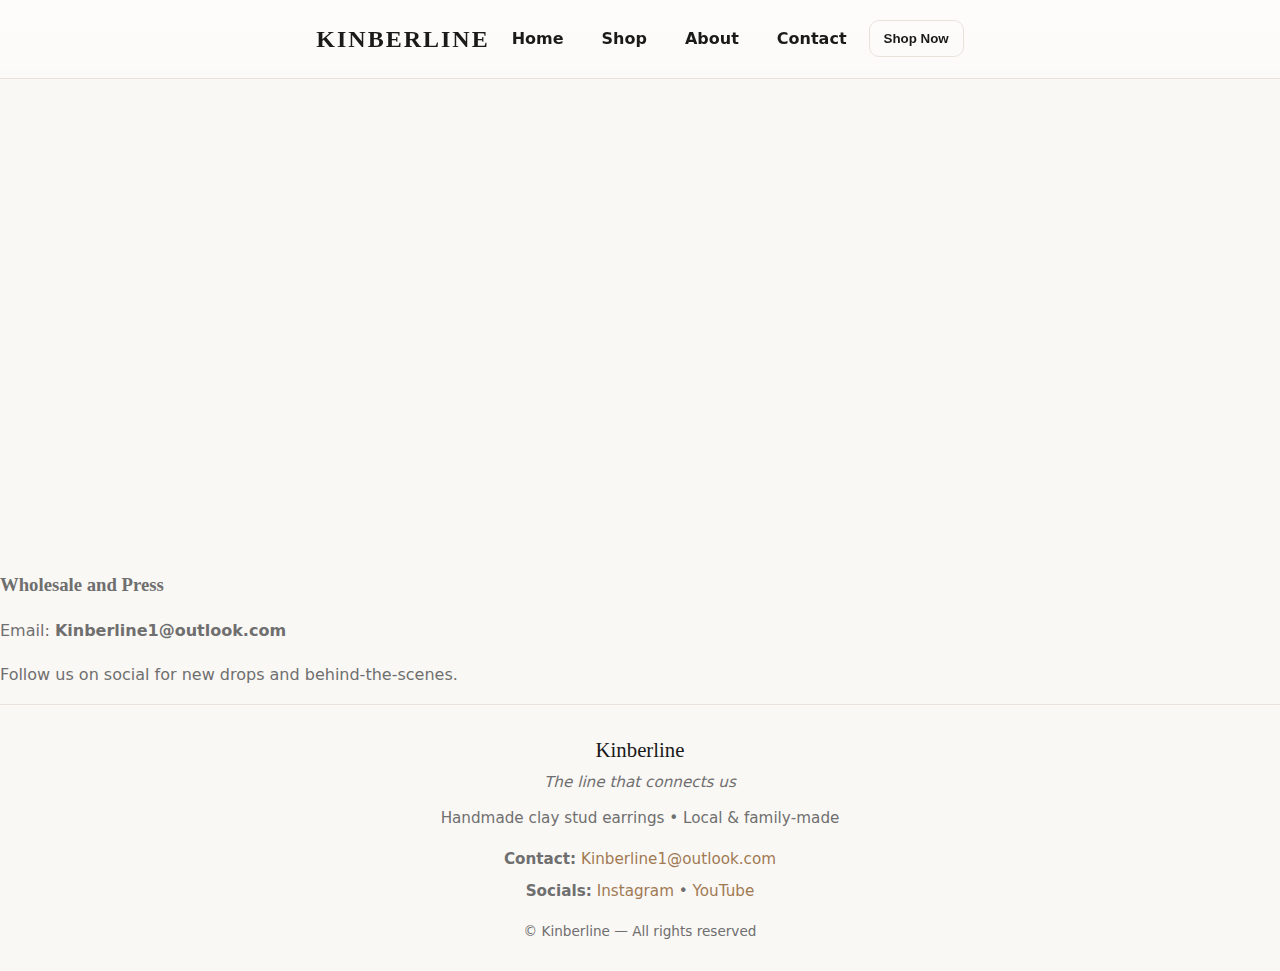
<file: contact.html>
<html>
<html lang="en">
<head>
  <meta charset="utf-8" />
  <meta name="viewport" content="width=device-width,initial-scale=1" />
  <title>Contact — Kinberline</title>
  <link rel="icon" href="favicon.png" type="image/png">
  <meta name="description" content="Contact Kinberline for wholesale, press, and customer support.">
  <link rel="stylesheet" href="styles.css">
  <script defer src="app.js"></script>
  <style>
    /* Color system */
    :root{
      --bg: #FAF8F5;
      --surface: #FFFFFF;
      --text: #1A1A1A;
      --muted: #6F6F6F;
      --accent: #C6A27E;
      --accent-deep: #A07A53;
      --border: #E8E2DA;
      --radius: 12px;
      --shadow: 0 12px 40px rgba(0,0,0,0.06);
      --glass: rgba(255,255,255,0.6);
      --trans: 300ms cubic-bezier(.2,.9,.3,1);
    }

    /* Dark theme */
    body.dark{
      --bg: #0F0F10;
      --surface: #1E1E1E;
      --text: #F5F5F5;
      --muted: #BDBDBD;
      --accent: #D8B892;
      --accent-deep: #A07A53;
      --border: #2A2A2A;
      --glass: rgba(255,255,255,0.03);
      --shadow: 0 18px 60px rgba(0,0,0,0.6);
    }

    /* Reset and base */
    *{box-sizing:border-box}
    html,body{height:100%}
    body{
      margin:0;
      font-family:Inter,system-ui,-apple-system,Segoe UI,Roboto,"Helvetica Neue",Arial;
      background:var(--bg);
      color:var(--text);
      -webkit-font-smoothing:antialiased;
      -moz-osx-font-smoothing:grayscale;
      line-height:1.6;
      transition:background var(--trans), color var(--trans);
    }

    .container{max-width:1200px;margin:0 auto;padding:0 20px}

    /* Navigation */
    nav{
      display:flex;
      align-items:center;
      justify-content:space-between;
      gap:12px;
      padding:18px 0;
      position:sticky;
      top:0;
      z-index:40;
      background:linear-gradient(180deg, rgba(255,255,255,0.6), rgba(255,255,255,0.35));
      backdrop-filter: blur(6px);
      border-bottom:1px solid var(--border);
    }
    body.dark nav{
      background:linear-gradient(180deg, rgba(0,0,0,0.6), rgba(0,0,0,0.35));
    }

    .logo{
      font-family:"Playfair Display",serif;
      font-size:1.5rem;
      letter-spacing:2px;
      font-weight:600;
      color:var(--text);
    }

    .nav-links{display:flex;align-items:center;gap:18px}
    .nav-links a{
      color:var(--text);
      text-decoration:none;
      font-weight:600;
      padding:8px 10px;
      border-radius:8px;
      transition:background var(--trans), color var(--trans), transform var(--trans);
    }
    .nav-links a:hover{background:var(--glass); transform:translateY(-2px)}
    .nav-actions{display:flex;gap:10px;align-items:center}

    .btn{
      border:0;padding:10px 14px;border-radius:10px;font-weight:700;cursor:pointer;
      transition:transform var(--trans), box-shadow var(--trans);
    }
    .btn-primary{
      background:var(--accent);
      color:white;
      box-shadow:0 10px 30px rgba(198,162,126,0.12);
    }
    .btn-ghost{
      background:transparent;border:1px solid var(--border);color:var(--text);
    }

    /* Hero */
    .hero{
      height:66vh;
      display:flex;
      align-items:center;
      justify-content:center;
      text-align:center;
      padding:0 20px;
      background:
        linear-gradient(180deg, rgba(0,0,0,0.18), rgba(0,0,0,0.06)),
        url('assets/images/hero.jpg') center/cover no-repeat;
      color: #fff;
    }
    body.dark .hero{background:linear-gradient(180deg, rgba(0,0,0,0.45), rgba(0,0,0,0.15)), url('assets/images/hero.jpg') center/cover no-repeat}
    .hero .inner{max-width:900px}
    .headline{
      font-family:"Playfair Display",serif;
      font-size:3.2rem;
      margin:0;
      letter-spacing:0.6px;
      text-shadow:0 10px 30px rgba(0,0,0,0.45);
    }
    .sub{
      margin-top:12px;color:rgba(255,255,255,0.92);font-size:1.05rem;
    }
    .hero .cta{margin-top:20px;display:flex;gap:12px;justify-content:center}

    /* Sections */
    section{padding:64px 0}
    h2{font-family:"Playfair Display",serif;margin-bottom:8px}
    h2::after{content:"";display:block;width:64px;height:4px;background:linear-gradient(90deg,var(--accent-deep),var(--accent));border-radius:3px;margin-top:12px}

    .lead{color:var(--muted);max-width:760px;margin:12px 0 0;font-size:1.02rem}

    /* Grid and cards */
    .grid{display:grid;grid-template-columns:repeat(auto-fit,minmax(260px,1fr));gap:28px;margin-top:20px}
    .card{
      background:var(--surface);
      border-radius:var(--radius);
      overflow:hidden;
      box-shadow:var(--shadow);
      transition:transform var(--trans), box-shadow var(--trans);
      display:flex;flex-direction:column;
    }
    .card:hover{transform:translateY(-8px);box-shadow:0 22px 60px rgba(2,6,23,0.12)}
    .card img{width:100%;height:320px;object-fit:cover;display:block}
    .card-body{padding:16px;flex:1;display:flex;flex-direction:column}
    .card h3{margin:0;font-size:1.05rem}
    .card p{color:var(--muted);margin-top:8px;font-size:0.95rem;flex:1}
    .price{margin-top:12px;color:var(--accent);font-weight:800}

    /* Product detail teaser */
    .badge{display:inline-block;padding:6px 10px;border-radius:999px;background:linear-gradient(90deg, rgba(198,162,126,0.12), rgba(160,122,83,0.06));color:var(--accent-deep);font-weight:700;font-size:0.85rem}

    /* Footer */
    footer{padding:28px 0;border-top:1px solid var(--border);color:var(--muted);font-size:0.95rem;text-align:center}

    /* Controls */
    .controls{display:flex;gap:12px;flex-wrap:wrap;margin-top:12px}
    .input{padding:10px 12px;border-radius:10px;border:1px solid var(--border);background:var(--surface);min-width:220px}
    .pill{padding:8px 12px;border-radius:999px;border:1px solid var(--border);background:transparent;color:var(--text)}

    /* Fade-in */
    .fade-in{opacity:0;transform:translateY(18px);animation:fadeIn 700ms cubic-bezier(.2,.9,.3,1) forwards}
    @keyframes fadeIn{to{opacity:1;transform:none}}

    /* Responsive */
    @media (max-width:900px){
      .headline{font-size:2rem}
      .hero{height:52vh}
      nav{padding:12px 10px}
      .card img{height:260px}
    }
  </style>
</head>
<body>
  <nav>
  <div class="container" style="display:flex;align-items:center;justify-content:space-between;gap:12px;">

    <div class="logo">KINBERLINE</div>

    <!-- Mobile toggle button -->
    <button class="nav-toggle" aria-label="Toggle navigation">☰</button>

    <!-- Links -->
    <div class="nav-links">
      <a href="index.html">Home</a>
      <a href="shop.html">Shop</a>
      <a href="about.html">About</a>
      <a href="contact.html">Contact</a>
    </div>

    <!-- Desktop-only actions -->
    <div class="nav-actions">
      <button class="btn btn-ghost" onclick="window.location.href='shop.html'">Shop Now</button>
    </div>

  </div>
</nav>



 <main class="container">
  <section class="fade-in" style="padding:48px 0">
    <h2>Contact Us</h2>
    <p class="lead">
      Questions about an order, wholesale inquiries, or press? Reach out and we’ll respond as soon as we can
    </p>

    <div style="display:grid;grid-template-columns:1fr 1fr;gap:28px;margin-top:22px">
      <div>

      <form id="contact-form" action="https://formspree.io/f/xqekdgkq" method="POST">
  <input type="hidden" name="_subject" value="New Kinberline Contact Message">
  <input type="hidden" name="_format" value="plain">

  <input class="input" name="name" placeholder="Your name" required>
  <input class="input" name="email" type="email" placeholder="Email address" required>
  <input class="input" name="subject" placeholder="Subject">
  <textarea class="input" name="message" rows="6" placeholder="Message" required></textarea>

  <div style="display:flex;gap:12px">
    <button type="submit" class="btn btn-primary">Send Message</button>
    <button type="reset" class="btn btn-ghost">Reset</button>
  </div>

  <p id="form-status"></p>
</form>
 
      </div>
    </div>
  </section>
</main>



        <div style="color:var(--muted)">
          <h3 style="font-family:Playfair Display,serif">Wholesale and Press</h3>
          <p>Email: <strong>Kinberline1@outlook.com</strong></p>
          <p style="margin-top:18px">Follow us on social for new drops and behind-the-scenes.</p>
        </div>
      </div>
    </section>
  </main>
 
 <footer>
  <div style="font-family:'Playfair Display', serif; font-size:1.3rem; color:var(--text);">
    Kinberline
  </div>

  <div style="margin-top:4px; font-style:italic; color:var(--muted);">
    The line that connects us
  </div>

  <div style="margin-top:12px; color:var(--muted);">
    Handmade clay stud earrings • Local & family‑made
  </div>

  <div style="margin-top:16px;">
    <strong>Contact:</strong>
    <a href="mailto:Kinberline1@outlook.com" style="color:var(--accent-deep); text-decoration:none;">
      Kinberline1@outlook.com
    </a>
  </div>

  <div style="margin-top:8px;">
    <strong>Socials:</strong>
    <a href="https://instagram.com/Kinberline1" target="_blank" style="color:var(--accent-deep); text-decoration:none;">
      Instagram
    </a>
    •
    <a href="https://youtube.com/@Kinberline1" target="_blank" style="color:var(--accent-deep); text-decoration:none;">
      YouTube
    </a>
  </div>

  <div style="margin-top:18px; color:var(--muted); font-size:0.85rem;">
    © Kinberline — All rights reserved
  </div>
</footer>


  <script>
document.addEventListener("DOMContentLoaded", () => {
  const form = document.getElementById("contact-form");
  const status = document.getElementById("form-status");

  form.addEventListener("submit", async (e) => {
    e.preventDefault();
    status.textContent = "Sending...";
    status.style.color = "var(--muted)";

    const data = new FormData(form);

    try {
      const response = await fetch(form.action, {
        method: form.method,
        body: data,
        headers: { 'Accept': 'application/json' }
      });

      if (response.ok) {
        status.textContent = "Thank you — your message has been sent!";
        status.style.color = "var(--accent)";
        form.reset();
      } else {
        status.textContent = "Oops! Something went wrong. Please try again.";
        status.style.color = "#C62828";
      }
    } catch (error) {
      status.textContent = "Network error — please try again.";
      status.style.color = "#C62828";
    }
  });
});
</script>

<script>
  const navToggle = document.querySelector('.nav-toggle');
  const navLinks = document.querySelector('.nav-links');

  navToggle.addEventListener('click', () => {
    navLinks.classList.toggle('open');
  });
</script>

  
</body>

  

</html>
</file>
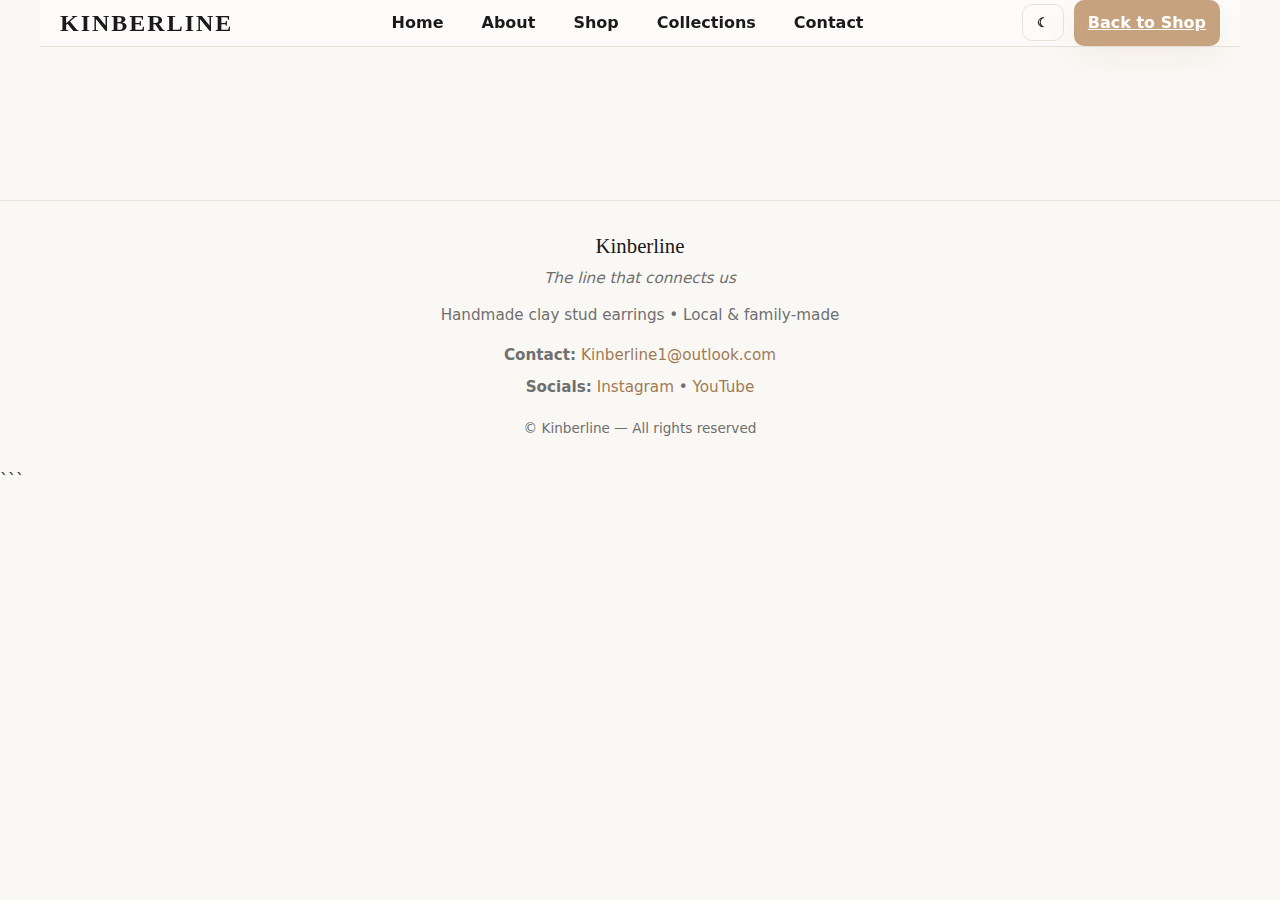
<file: product.html>
<html>
<html lang="en">
<head>
  <meta charset="utf-8" />
  <meta name="viewport" content="width=device-width,initial-scale=1" />
  <title>Product — Kinberline</title>
  <meta name="description" content="Product details — Kinberline handcrafted earrings.">
  <link rel="stylesheet" href="styles.css">
  <script defer src="app.js"></script>
  <style>
    /* Color system */
    :root{
      --bg: #FAF8F5;
      --surface: #FFFFFF;
      --text: #1A1A1A;
      --muted: #6F6F6F;
      --accent: #C6A27E;
      --accent-deep: #A07A53;
      --border: #E8E2DA;
      --radius: 12px;
      --shadow: 0 12px 40px rgba(0,0,0,0.06);
      --glass: rgba(255,255,255,0.6);
      --trans: 300ms cubic-bezier(.2,.9,.3,1);
    }

    /* Dark theme */
    body.dark{
      --bg: #0F0F10;
      --surface: #1E1E1E;
      --text: #F5F5F5;
      --muted: #BDBDBD;
      --accent: #D8B892;
      --accent-deep: #A07A53;
      --border: #2A2A2A;
      --glass: rgba(255,255,255,0.03);
      --shadow: 0 18px 60px rgba(0,0,0,0.6);
    }

    /* Reset and base */
    *{box-sizing:border-box}
    html,body{height:100%}
    body{
      margin:0;
      font-family:Inter,system-ui,-apple-system,Segoe UI,Roboto,"Helvetica Neue",Arial;
      background:var(--bg);
      color:var(--text);
      -webkit-font-smoothing:antialiased;
      -moz-osx-font-smoothing:grayscale;
      line-height:1.6;
      transition:background var(--trans), color var(--trans);
    }

    .container{max-width:1200px;margin:0 auto;padding:0 20px}

    /* Navigation */
    nav{
      display:flex;
      align-items:center;
      justify-content:space-between;
      gap:12px;
      padding:18px 0;
      position:sticky;
      top:0;
      z-index:40;
      background:linear-gradient(180deg, rgba(255,255,255,0.6), rgba(255,255,255,0.35));
      backdrop-filter: blur(6px);
      border-bottom:1px solid var(--border);
    }
    body.dark nav{
      background:linear-gradient(180deg, rgba(0,0,0,0.6), rgba(0,0,0,0.35));
    }

    .logo{
      font-family:"Playfair Display",serif;
      font-size:1.5rem;
      letter-spacing:2px;
      font-weight:600;
      color:var(--text);
    }

    .nav-links{display:flex;align-items:center;gap:18px}
    .nav-links a{
      color:var(--text);
      text-decoration:none;
      font-weight:600;
      padding:8px 10px;
      border-radius:8px;
      transition:background var(--trans), color var(--trans), transform var(--trans);
    }
    .nav-links a:hover{background:var(--glass); transform:translateY(-2px)}
    .nav-actions{display:flex;gap:10px;align-items:center}

    .btn{
      border:0;padding:10px 14px;border-radius:10px;font-weight:700;cursor:pointer;
      transition:transform var(--trans), box-shadow var(--trans);
    }
    .btn-primary{
      background:var(--accent);
      color:white;
      box-shadow:0 10px 30px rgba(198,162,126,0.12);
    }
    .btn-ghost{
      background:transparent;border:1px solid var(--border);color:var(--text);
    }

    /* Hero */
    .hero{
      height:66vh;
      display:flex;
      align-items:center;
      justify-content:center;
      text-align:center;
      padding:0 20px;
      background:
        linear-gradient(180deg, rgba(0,0,0,0.18), rgba(0,0,0,0.06)),
        url('assets/images/hero.jpg') center/cover no-repeat;
      color: #fff;
    }
    body.dark .hero{background:linear-gradient(180deg, rgba(0,0,0,0.45), rgba(0,0,0,0.15)), url('assets/images/hero.jpg') center/cover no-repeat}
    .hero .inner{max-width:900px}
    .headline{
      font-family:"Playfair Display",serif;
      font-size:3.2rem;
      margin:0;
      letter-spacing:0.6px;
      text-shadow:0 10px 30px rgba(0,0,0,0.45);
    }
    .sub{
      margin-top:12px;color:rgba(255,255,255,0.92);font-size:1.05rem;
    }
    .hero .cta{margin-top:20px;display:flex;gap:12px;justify-content:center}

    /* Sections */
    section{padding:64px 0}
    h2{font-family:"Playfair Display",serif;margin-bottom:8px}
    h2::after{content:"";display:block;width:64px;height:4px;background:linear-gradient(90deg,var(--accent-deep),var(--accent));border-radius:3px;margin-top:12px}

    .lead{color:var(--muted);max-width:760px;margin:12px 0 0;font-size:1.02rem}

    /* Grid and cards */
    .grid{display:grid;grid-template-columns:repeat(auto-fit,minmax(260px,1fr));gap:28px;margin-top:20px}
    .card{
      background:var(--surface);
      border-radius:var(--radius);
      overflow:hidden;
      box-shadow:var(--shadow);
      transition:transform var(--trans), box-shadow var(--trans);
      display:flex;flex-direction:column;
    }
    .card:hover{transform:translateY(-8px);box-shadow:0 22px 60px rgba(2,6,23,0.12)}
    .card img{width:100%;height:320px;object-fit:cover;display:block}
    .card-body{padding:16px;flex:1;display:flex;flex-direction:column}
    .card h3{margin:0;font-size:1.05rem}
    .card p{color:var(--muted);margin-top:8px;font-size:0.95rem;flex:1}
    .price{margin-top:12px;color:var(--accent);font-weight:800}

    /* Product detail teaser */
    .badge{display:inline-block;padding:6px 10px;border-radius:999px;background:linear-gradient(90deg, rgba(198,162,126,0.12), rgba(160,122,83,0.06));color:var(--accent-deep);font-weight:700;font-size:0.85rem}

    /* Footer */
    footer{padding:28px 0;border-top:1px solid var(--border);color:var(--muted);font-size:0.95rem;text-align:center}

    /* Controls */
    .controls{display:flex;gap:12px;flex-wrap:wrap;margin-top:12px}
    .input{padding:10px 12px;border-radius:10px;border:1px solid var(--border);background:var(--surface);min-width:220px}
    .pill{padding:8px 12px;border-radius:999px;border:1px solid var(--border);background:transparent;color:var(--text)}

    /* Fade-in */
    .fade-in{opacity:0;transform:translateY(18px);animation:fadeIn 700ms cubic-bezier(.2,.9,.3,1) forwards}
    @keyframes fadeIn{to{opacity:1;transform:none}}

    /* Responsive */
    @media (max-width:900px){
      .headline{font-size:2rem}
      .hero{height:52vh}
      nav{padding:12px 10px}
      .card img{height:260px}
    }
  </style>
</head>
<body>
  <nav class="container">
    <div class="logo">KINBERLINE</div>
    <div class="nav-links">
      <a href="index.html">Home</a>
      <a href="about.html">About</a>
      <a href="shop.html">Shop</a>
      <a href="collections.html">Collections</a>
      <a href="contact.html">Contact</a>
    </div>
    <div class="nav-actions">
      <button id="theme-toggle" class="btn btn-ghost" aria-label="Toggle theme">☾</button>
      <a class="btn btn-primary" href="shop.html">Back to Shop</a>
    </div>
  </nav>

  <main class="container">
    <section id="product-detail" class="fade-in" style="padding:48px 0"></section>
  </main>

<footer>
  <div style="font-family:'Playfair Display', serif; font-size:1.3rem; color:var(--text);">
    Kinberline
  </div>

  <div style="margin-top:4px; font-style:italic; color:var(--muted);">
    The line that connects us
  </div>

  <div style="margin-top:12px; color:var(--muted);">
    Handmade clay stud earrings • Local & family‑made
  </div>

  <div style="margin-top:16px;">
    <strong>Contact:</strong>
    <a href="mailto:Kinberline1@outlook.com" style="color:var(--accent-deep); text-decoration:none;">
      Kinberline1@outlook.com
    </a>
  </div>

  <div style="margin-top:8px;">
    <strong>Socials:</strong>
    <a href="https://instagram.com/Kinberline1" target="_blank" style="color:var(--accent-deep); text-decoration:none;">
      Instagram
    </a>
    •
    <a href="https://youtube.com/@Kinberline1" target="_blank" style="color:var(--accent-deep); text-decoration:none;">
      YouTube
    </a>
  </div>

  <div style="margin-top:18px; color:var(--muted); font-size:0.85rem;">
    © Kinberline — All rights reserved
  </div>
</footer>


  <script>
    async function fetchProducts(){ const r = await fetch('products.json'); return r.json(); }

    document.addEventListener('DOMContentLoaded', async () => {
      const params = new URLSearchParams(location.search);
      const id = params.get('id');
      const container = document.getElementById('product-detail');
      if(!id){ container.innerHTML = '<p>Product not found.</p>'; return; }
      const products = await fetchProducts();
      const p = products.find(x => x.id === id);
      if(!p){ container.innerHTML = '<p>Product not found.</p>'; return; }

      document.title = `${p.name} — Kinberline`;
      container.innerHTML = `
        <div class="product-detail">
          <div>
            <img class="detail-img" src="${p.images[0]}" alt="${p.name}">
            ${p.images.length>1 ? `<div style="display:flex;gap:8px;margin-top:12px">${p.images.map(i=>`<img loading="lazy" src="${i}" style="width:80px;height:80px;object-fit:cover;border-radius:8px;cursor:pointer" onclick="document.querySelector('.detail-img').src='${i}'">`).join('')}</div>` : ''}
          </div>
          <div class="detail-info">
            <h1>${p.name}</h1>
            <div style="color:var(--muted);margin-bottom:12px">${p.collection ? p.collection + ' • ' : ''}${(p.tags||[]).join(', ')}</div>
            <p style="color:var(--muted)">${p.description}</p>
            <div style="margin-top:18px" class="buy-row">
              <div style="font-size:1.4rem;font-weight:700;color:var(--accent)">£${p.price.toFixed(2)}</div>
              <div style="margin-left:auto;display:flex;gap:10px">
                <button class="btn btn-primary" id="add-to-cart">Add to cart</button>
                <button class="btn btn-ghost" id="wishlist">Save</button>
              </div>
            </div>
          </div>
        </div>
      `;

      document.getElementById('add-to-cart').addEventListener('click', () => {
        const cart = JSON.parse(localStorage.getItem('kin-cart')||'[]');
        const idx = cart.findIndex(i=>i.id===p.id);
        if(idx>-1) cart[idx].qty += 1; else cart.push({id:p.id,name:p.name,price:p.price,image:p.images[0],qty:1});
        localStorage.setItem('kin-cart', JSON.stringify(cart));
        alert('Added to cart');
      });
    });
  </script>
</body>
</html>
```
</file>
<file: styles.css>
:root{
  --bg: #FAF8F5;
  --surface: #FFFFFF;
  --text: #1A1A1A;
  --muted: #6F6F6F;
  --accent: #C6A27E;
  --accent-deep: #A07A53;
  --border: #E8E2DA;
  --radius: 12px;
  --shadow: 0 12px 40px rgba(0,0,0,0.06);
  --glass: rgba(255,255,255,0.6);
  --trans: 300ms cubic-bezier(.2,.9,.3,1);
  --max-width: 1200px;
}

/* Dark theme overrides */
body.dark{
  --bg: #0F0F10;
  --surface: #1E1E1E;
  --text: #F5F5F5;
  --muted: #BDBDBD;
  --accent: #D8B892;
  --accent-deep: #A07A53;
  --border: #2A2A2A;
  --glass: rgba(255,255,255,0.03);
  --shadow: 0 18px 60px rgba(0,0,0,0.6);
}

/* Reset + base */
*{box-sizing:border-box}
html,body{height:100%}
body{
  margin:0;
  font-family:Inter,system-ui,-apple-system,Segoe UI,Roboto,"Helvetica Neue",Arial;
  background:var(--bg);
  color:var(--text);
  -webkit-font-smoothing:antialiased;
  -moz-osx-font-smoothing:grayscale;
  line-height:1.6;
  transition:background var(--trans), color var(--trans);
}
.container{max-width:var(--max-width);margin:0 auto;padding:0 20px}

/* Navigation */
nav{
  display:flex;
  align-items:center;
  justify-content:space-between;
  gap:12px;
  padding:18px 0;
  position:sticky;
  top:0;
  z-index:40;
  background:linear-gradient(180deg, rgba(255,255,255,0.6), rgba(255,255,255,0.35));
  backdrop-filter: blur(6px);
  border-bottom:1px solid var(--border);
}
body.dark nav{
  background:linear-gradient(180deg, rgba(0,0,0,0.6), rgba(0,0,0,0.35));
}

.logo{
  font-family:"Playfair Display",serif;
  font-size:1.5rem;
  letter-spacing:2px;
  font-weight:600;
  color:var(--text);
}

.nav-links{display:flex;align-items:center;gap:18px}
.nav-links a{
  color:var(--text);
  text-decoration:none;
  font-weight:600;
  padding:8px 10px;
  border-radius:8px;
  transition:background var(--trans), color var(--trans), transform var(--trans);
}
.nav-links a:hover{background:var(--glass); transform:translateY(-2px)}
.nav-actions{display:flex;gap:10px;align-items:center}

/* Buttons */
.btn{
  border:0;padding:10px 14px;border-radius:10px;font-weight:700;cursor:pointer;
  transition:transform var(--trans), box-shadow var(--trans);
}
.btn-primary{
  background:var(--accent);
  color:white;
  box-shadow:0 10px 30px rgba(198,162,126,0.12);
}
.btn-ghost{
  background:transparent;border:1px solid var(--border);color:var(--text);
}

/* Hero */
.hero{
  height:66vh;
  display:flex;
  align-items:center;
  justify-content:center;
  text-align:center;
  padding:0 20px;
  background:
    linear-gradient(180deg, rgba(0,0,0,0.18), rgba(0,0,0,0.06)),
    url('assets/images/hero.jpg') center/cover no-repeat;
  color: #fff;
}
body.dark .hero{background:linear-gradient(180deg, rgba(0,0,0,0.45), rgba(0,0,0,0.15)), url('assets/images/hero.jpg') center/cover no-repeat}
.hero .inner{max-width:900px}
.headline{
  font-family:"Playfair Display",serif;
  font-size:3.2rem;
  margin:0;
  letter-spacing:0.6px;
  text-shadow:0 10px 30px rgba(0,0,0,0.45);
}
.sub{
  margin-top:12px;color:rgba(255,255,255,0.92);font-size:1.05rem;
}
.hero .cta{margin-top:20px;display:flex;gap:12px;justify-content:center}

/* Sections */
section{padding:64px 0}
h2{font-family:"Playfair Display",serif;margin-bottom:8px}
h2::after{content:"";display:block;width:64px;height:4px;background:linear-gradient(90deg,var(--accent-deep),var(--accent));border-radius:3px;margin-top:12px}
.lead{color:var(--muted);max-width:760px;margin:12px 0 0;font-size:1.02rem}

/* Grid and cards */
.grid{display:grid;grid-template-columns:repeat(auto-fit,minmax(260px,1fr));gap:28px;margin-top:20px}
.card{
  background:var(--surface);
  border-radius:var(--radius);
  overflow:hidden;
  box-shadow:var(--shadow);
  transition:transform var(--trans), box-shadow var(--trans);
  display:flex;flex-direction:column;
}
.card:hover{transform:translateY(-8px);box-shadow:0 22px 60px rgba(2,6,23,0.12)}
.card img{width:100%;height:320px;object-fit:cover;display:block}
.card-body{padding:16px;flex:1;display:flex;flex-direction:column}
.card h3{margin:0;font-size:1.05rem}
.card p{color:var(--muted);margin-top:8px;font-size:0.95rem;flex:1}
.price{margin-top:12px;color:var(--accent);font-weight:800}

/* Product detail */
.product-detail{display:grid;grid-template-columns:1fr 1fr;gap:48px;align-items:start}
.detail-img{width:100%;border-radius:12px;box-shadow:var(--shadow);object-fit:cover}
.detail-info h1{font-family:"Playfair Display",serif;font-size:2.4rem;margin-bottom:8px}
.buy-row{display:flex;gap:12px;align-items:center}

/* Forms */
.input{padding:10px 12px;border-radius:10px;border:1px solid var(--border);background:var(--surface);min-width:220px}
.pill{padding:8px 12px;border-radius:999px;border:1px solid var(--border);background:transparent;color:var(--text)}

/* Footer */
footer{padding:28px 0;border-top:1px solid var(--border);color:var(--muted);font-size:0.95rem;text-align:center}

/* Utilities */
.badge{display:inline-block;padding:6px 10px;border-radius:999px;background:linear-gradient(90deg, rgba(198,162,126,0.12), rgba(160,122,83,0.06));color:var(--accent-deep);font-weight:700;font-size:0.85rem}

/* Fade-in */
.fade-in{opacity:0;transform:translateY(18px);animation:fadeIn 700ms cubic-bezier(.2,.9,.3,1) forwards}
@keyframes fadeIn{to{opacity:1;transform:none}}

/* Responsive */
@media (max-width:900px){
  .headline{font-size:2rem}
  .hero{height:52vh}
  nav{padding:12px 10px}
  .card img{height:260px}
  .product-detail{grid-template-columns:1fr}

}

/* Mobile nav toggle button */
.nav-toggle {
  display: none;
  background: transparent;
  border: 1px solid var(--border);
  padding: 8px 12px;
  border-radius: 8px;
  font-size: 1.3rem;
  cursor: pointer;
  color: var(--text);
  transition: var(--trans);
}

/* MOBILE LAYOUT */
@media (max-width: 820px) {

  /* Hide desktop actions */
  .nav-actions {
    display: none;
  }

  /* Show hamburger */
  .nav-toggle {
    display: block;
  }

  /* Turn nav-links into dropdown */
  .nav-links {
    position: absolute;
    top: 70px;
    left: 0;
    width: 100%;
    background: var(--surface);
    border-bottom: 1px solid var(--border);
    display: flex;
    flex-direction: column;
    gap: 18px;
    padding: 22px 0;
    text-align: center;
    box-shadow: var(--shadow);

    /* Hidden by default */
    max-height: 0;
    overflow: hidden;
    opacity: 0;
    transform: translateY(-10px);
    transition: max-height 0.4s ease, opacity 0.3s ease, transform 0.3s ease;
  }

  /* Dark mode dropdown */
  body.dark .nav-links {
    background: var(--surface);
  }

  /* When opened */
  .nav-links.open {
    max-height: 400px;
    opacity: 1;
    transform: translateY(0);
  }

  .nav-links a {
    padding: 10px 0;
    font-size: 1.15rem;
  }
}
</file>
